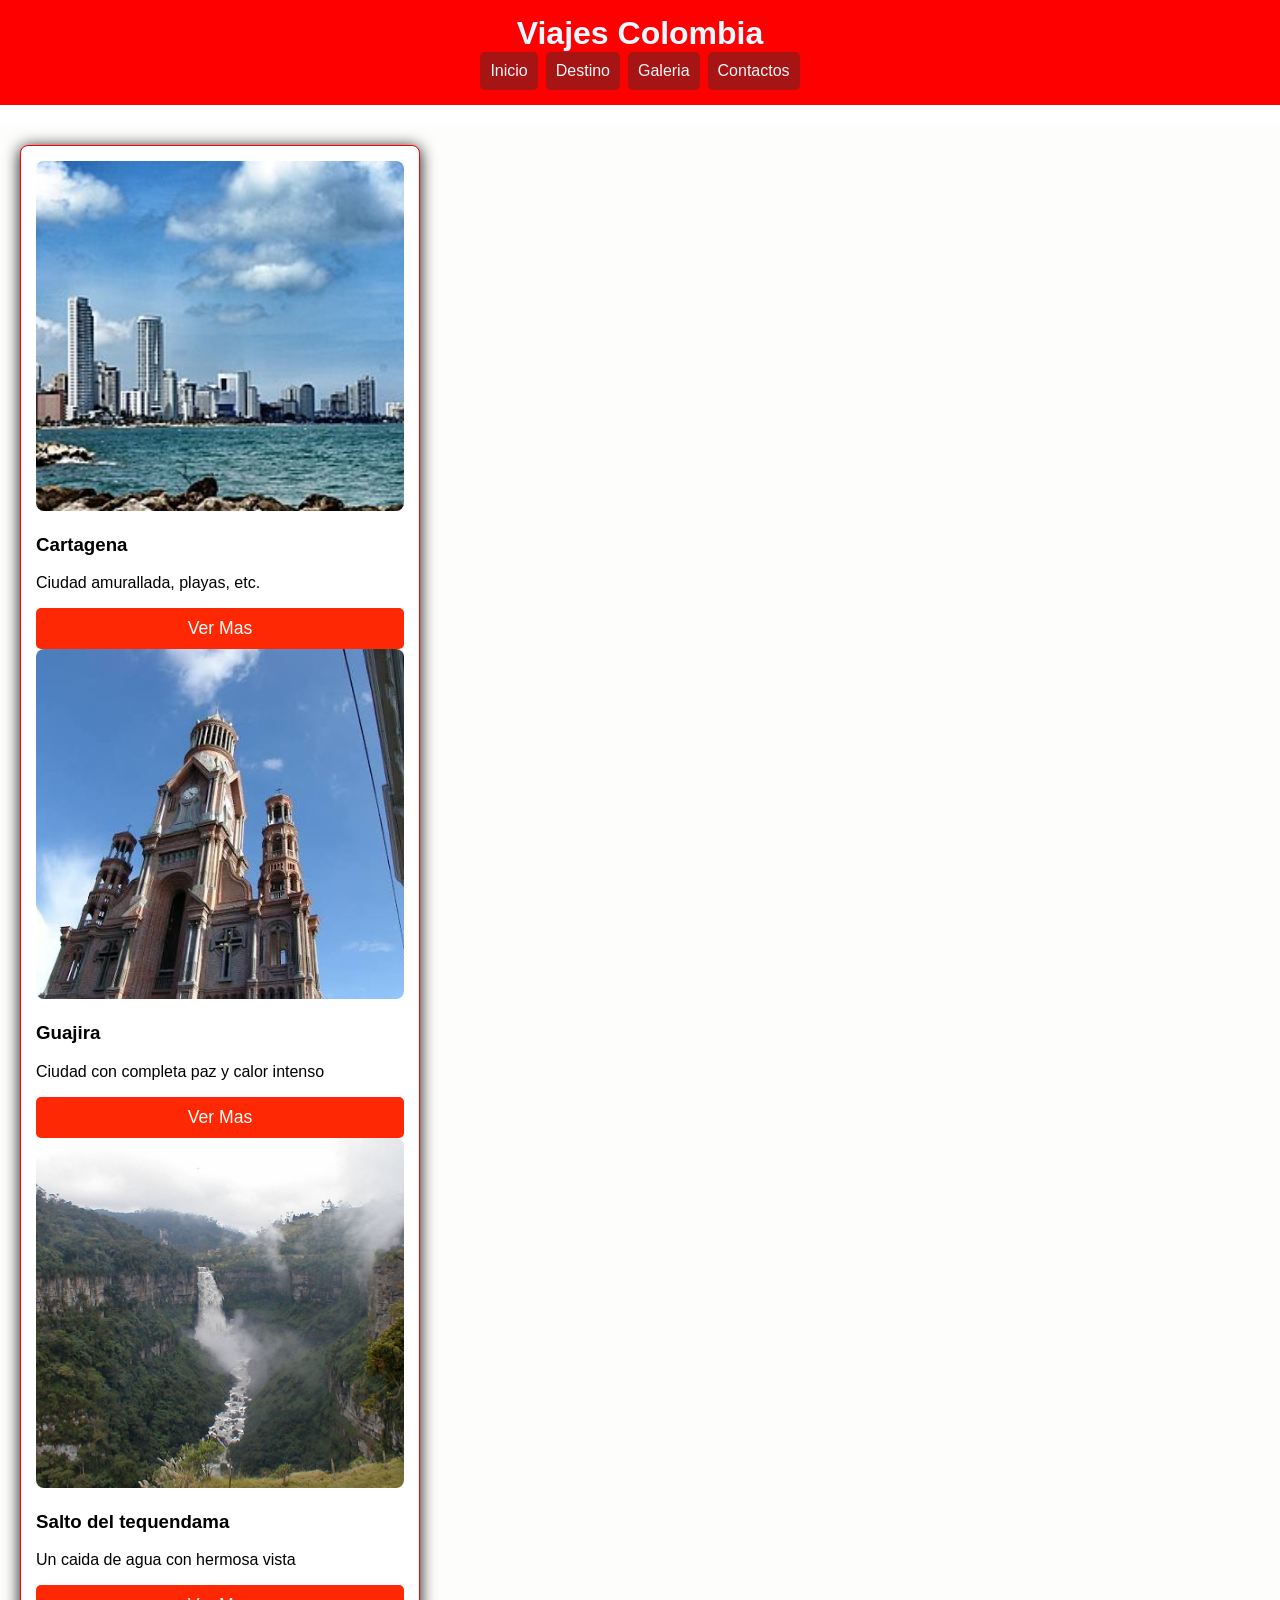
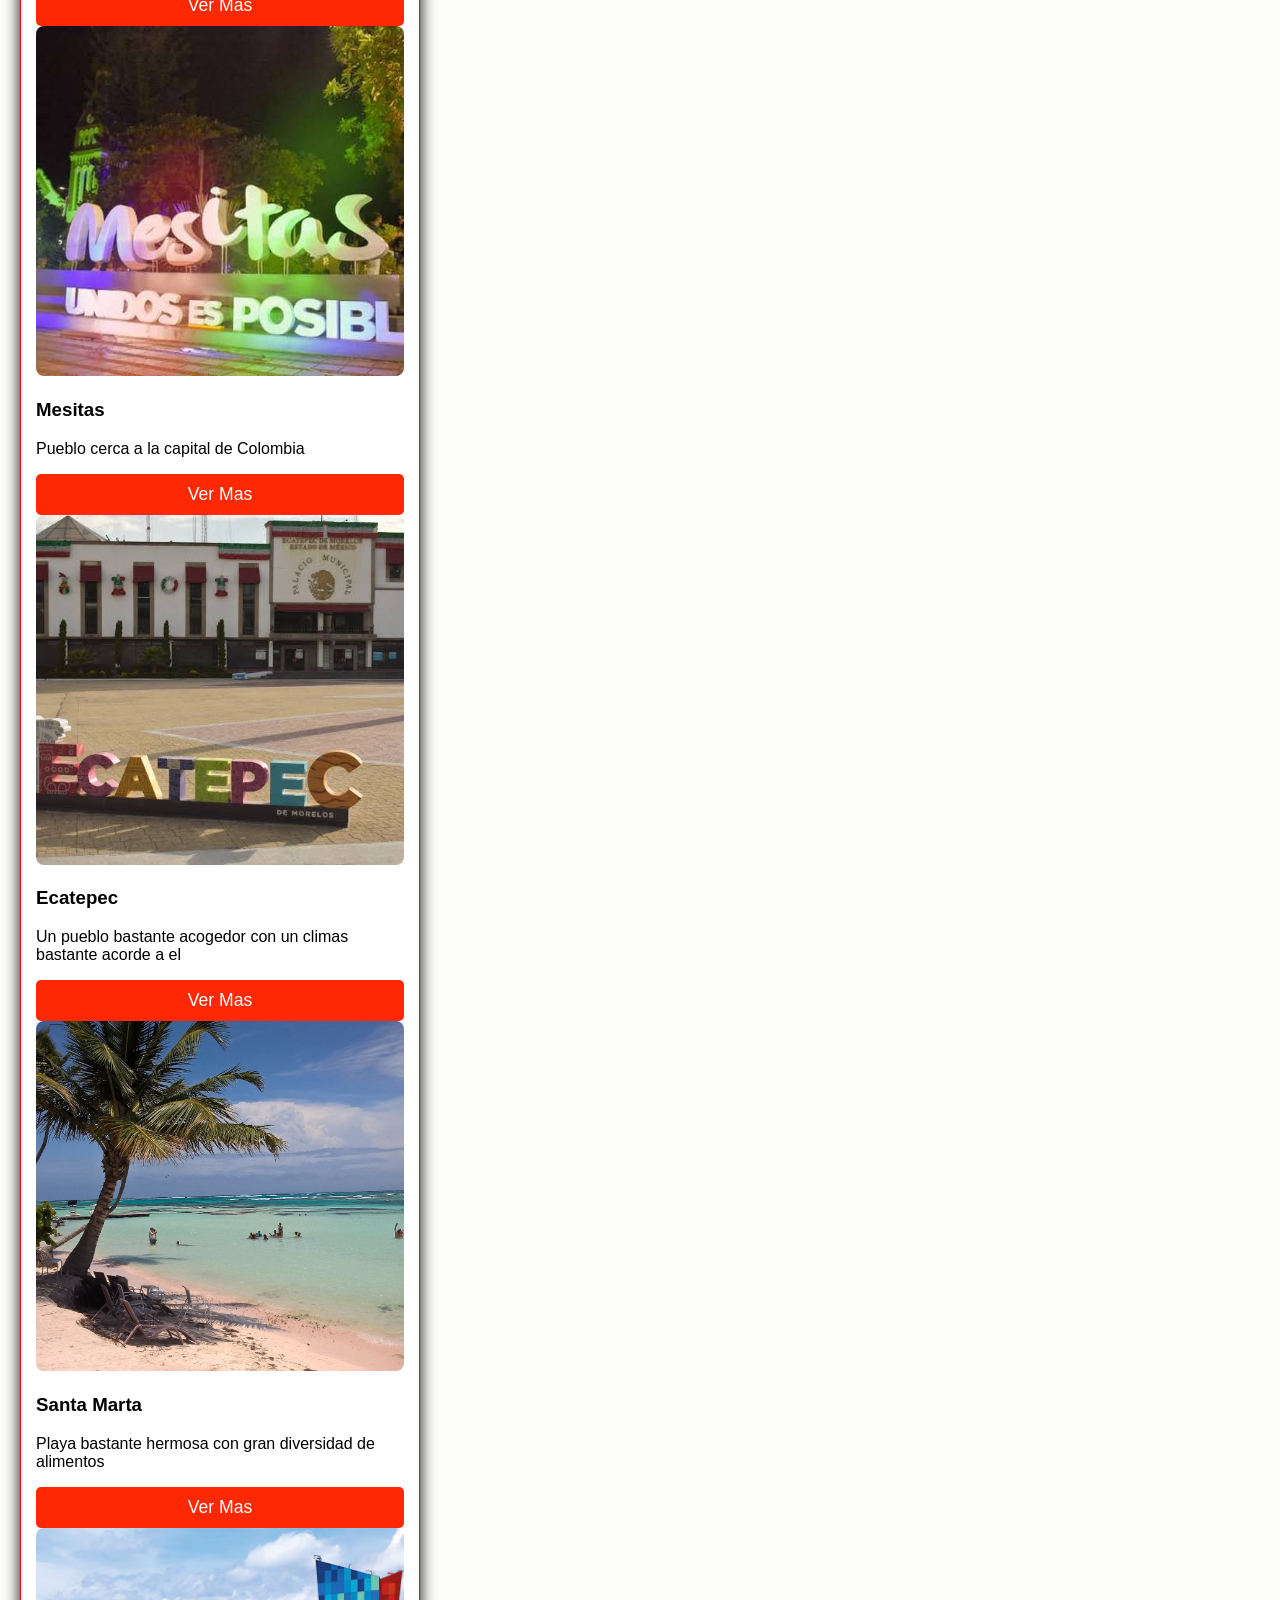
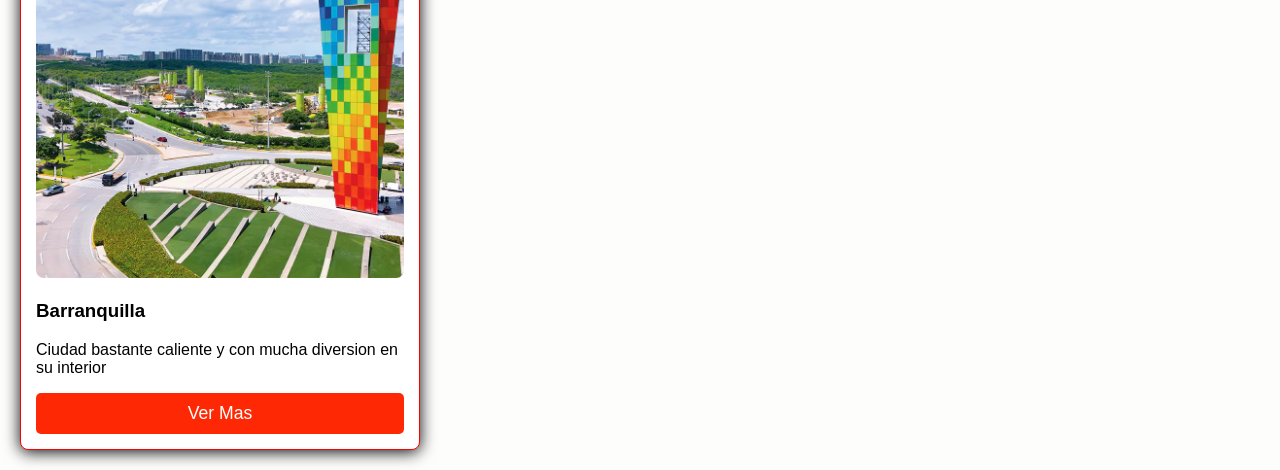
<file: index1.html>
<!DOCTYPE html>
<html lang="en">
<head>
    <meta charset="UTF-8">
    <meta name="viewport" content="width=device-width, initial-scale=1.0">
    <title>Document</title>
    <link rel="stylesheet" href="css1/styles.css">
</head>
<body>
    <header class="encabezado">
        <h1>Viajes Colombia</h1>
        <nav class="menu">
            <a href="#Inicio">Inicio</a>
            <a href="#Destino">Destino</a>
            <a href="#">Galeria</a>
            <a href="#">Contactos</a>
        </nav>
    </header>
    <main class="contenido">
        <section class="destino">

            <img class="imagen" src="IMG/Cartagena_skyline,_Colombia.jpg" alt="Cartagena">
            <h3>Cartagena</h3>
            <p>Ciudad amurallada, playas, etc.</p>
            <button class="boton">Ver Mas</button>

            <img class="imagen" src="IMG/2.jpg" alt="Guajira">
            <h3>Guajira</h3>
            <p>Ciudad con completa paz y calor intenso</p>
            <button class="boton">Ver Mas</button>

            <img class="imagen" src="IMG/3.jpg" alt="Salto">
            <h3>Salto del tequendama</h3>
            <p>Un caida de agua con hermosa vista</p>
            <button class="boton">Ver Mas</button>

            <img class="imagen" src="IMG/4.jpg" alt="Mesitas">
            <h3>Mesitas</h3>
            <p>Pueblo cerca a la capital de Colombia</p>
            <button class="boton">Ver Mas</button>

            <img class="imagen" src="IMG/5.jpg" alt="Ecatepec">
            <h3>Ecatepec</h3>
            <p>Un pueblo bastante acogedor con un climas bastante acorde a el</p>
            <button class="boton">Ver Mas</button>

            <img class="imagen" src="IMG/6.jpg" alt="Marta">
            <h3>Santa Marta</h3>
            <p>Playa bastante hermosa con gran diversidad de alimentos</p>
            <button class="boton">Ver Mas</button>

            <img class="imagen" src="IMG/7.png" alt="barranquilla">
            <h3>Barranquilla</h3>
            <p>Ciudad bastante caliente y con mucha diversion en su interior</p>
            <button class="boton">Ver Mas</button>

        </section>
    </main>
</body>
</html>
</file>
<file: css1/styles.css>
body{
    font-family: 'Franklin Gothic Medium', 'Arial Narrow', Arial, sans-serif;
    padding: 0px;
    margin: 0px;
}

.encabezado{
    background-color: red;
    color: white;
    padding: 15px;
    text-align: center;
    margin-bottom: 20px;
}

.encabezado h1{
    color: aliceblue;
    font-size: 2.2 rem;
    margin: 0px;
}

.menu{
    display: flex;
    flex-direction: column;
    gap: 8px;
}

.menu a{
    color: rgb(250, 247, 250);
    text-decoration: none;
    background-color: rgb(167, 20, 20);
    padding: 10px;
    border-radius: 5px;

}

.contenido{
    background-color: rgb(253, 253, 252);
    padding: 20px;
    display: flex;
    flex-direction: column;
    gap: 20px;
}

.destino{
    background-color: rgb(255, 255, 255);
    border-radius: 8px;
    border: 1px solid rgb(255, 0, 0);
    padding: 15px;
    box-shadow: 0 2px 16px rgb(5, 7, 7);
}

.imagen{
    width: 100%;
    max-width: 100%;
    height: 350px;
    border-radius: 8px;
    object-fit: cover;
}

.boton{
    width: 100%;
    padding: 10px;
    border: none;
    background-color: rgb(254, 41, 4);
    color: rgb(255, 255, 255);
    font-size: 1.1rem;
    cursor: pointer;
    border-radius: 5px;
    cursor: pointer;
}



@media(min-width:764px){

.menu{
    flex-direction: row;
    justify-content: center;
}
menu a{
    width: 120px;
}
.encabezado h1{
    font-size: 2.5 rem;
}
.contenido{
    display: grid;
    grid-template-columns: 1fr 1fr;
}
}

@media(min-width:1024px){
menu a{
    width: 150px;
}
.encabezado h1{
    font-size: 2.8 rem;
}
.contenido{
    display: grid;
    grid-template-columns: 1fr 1fr 1fr;
}
.contenido h3{
    font-weight: 1.2 rem;
}
}
</file>
